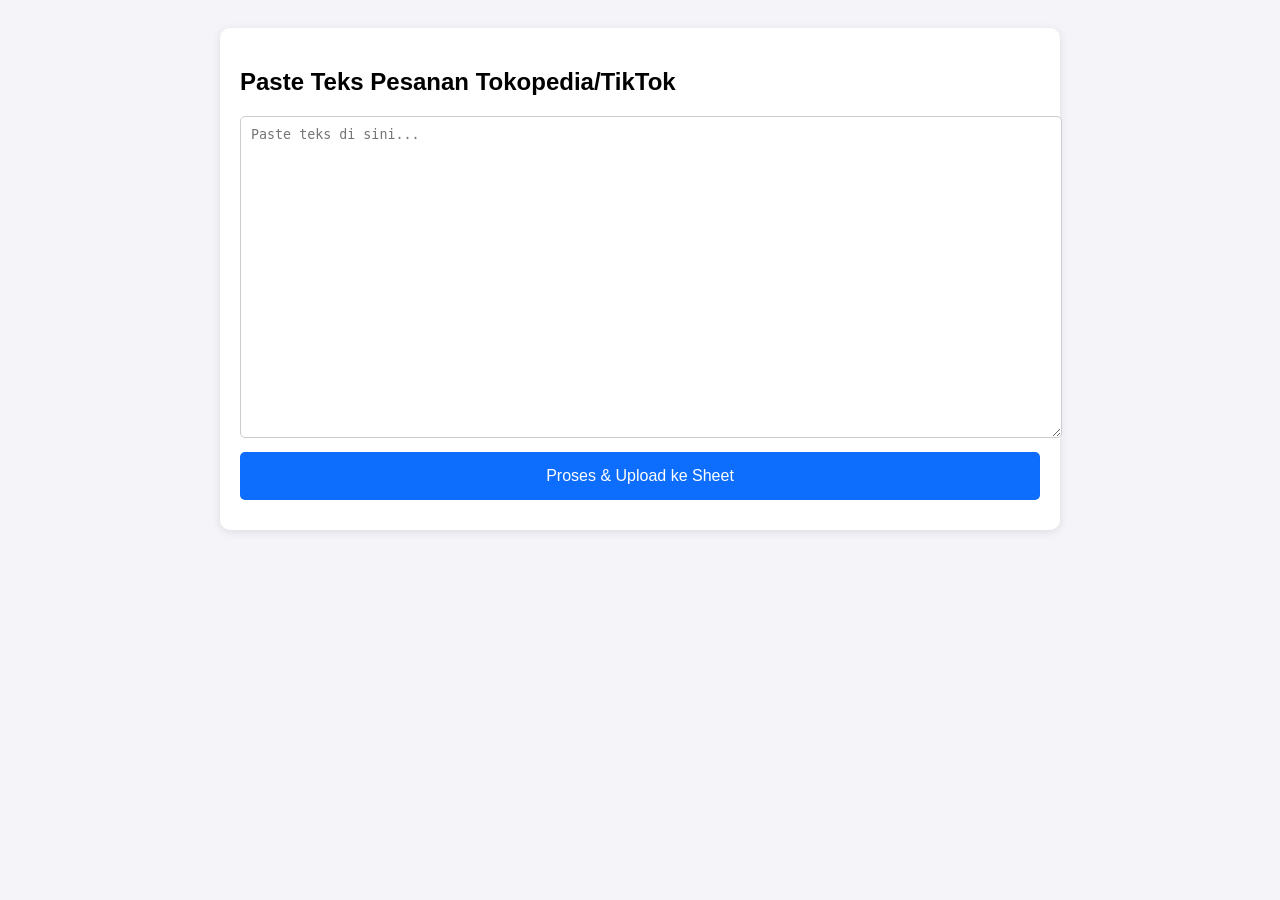
<file: upload.html>
<!DOCTYPE html>
<html lang="id">
<head>
    <meta charset="UTF-8">
    <meta name="viewport" content="width=device-width, initial-scale=1.0">
    <title>Scanner SEKAROFFICIAL</title>
    
    <link rel="manifest" href="manifest.json">
    <script>
      if ('serviceWorker' in navigator) {
        navigator.serviceWorker.register('service-worker.js')
          .then(() => console.log('PWA Service Worker Terdaftar!'));
      }
    </script>

    <style>
        body { font-family: Arial, sans-serif; padding: 20px; background: #f4f4f9; }
        .container { max-width: 800px; margin: auto; background: white; padding: 20px; border-radius: 10px; box-shadow: 0 2px 10px rgba(0,0,0,0.1); }
        textarea { width: 100%; height: 300px; margin-bottom: 10px; padding: 10px; border: 1px solid #ccc; border-radius: 5px; }
        button { width: 100%; padding: 15px; background: #0d6efd; color: white; border: none; border-radius: 5px; cursor: pointer; font-size: 16px; }
        button:hover { background: #0b5ed7; }
        #status { margin-top: 10px; text-align: center; color: #555; }
    </style>
</head>
<body>

<div class="container">
    <h2>Paste Teks Pesanan Tokopedia/TikTok</h2>
    <textarea id="rawText" placeholder="Paste teks di sini..."></textarea>
    <button onclick="prosesTeks()">Proses & Upload ke Sheet</button>
    <div id="status"></div>
</div>

<script>
    const APP_URL = "https://script.google.com/macros/s/AKfycbwa0TkNJEaxsQ41EsiCjvI-gJ1-zL7BZEbdkYIMMOkFZ58PooFUEzX5mp0MLVZtKOxn9g/exec";

    function prosesTeks() {
        const text = document.getElementById("rawText").value;
        const blocks = text.split("ID Pesanan:");
        let dataUpload = [];

        for (let i = 1; i < blocks.length; i++) {
            let block = blocks[i];
            let orderMatch = block.match(/\d{18}/);
            let orderId = orderMatch ? orderMatch[0] : null;
            let resiMatch = block.match(/(JX|JT|JZ)\d+/);
            let resi = resiMatch ? resiMatch[0] : null;

            if (orderId && resi) {
                dataUpload.push([orderId, resi]);
            }
        }

        if (dataUpload.length > 0) {
            uploadKeSheet(dataUpload);
        } else {
            alert("Data tidak ditemukan! Pastikan teks yang di-paste mencakup ID Pesanan dan Resi.");
        }
    }

    async function uploadKeSheet(data) {
        document.getElementById("status").innerText = "Mengupload " + data.length + " data...";
        try {
            await fetch(APP_URL, {
                method: "POST",
                mode: "no-cors",
                headers: { "Content-Type": "application/json" },
                body: JSON.stringify({ action: "uploadManual", data: data })
            });
            document.getElementById("status").innerText = "✅ Selesai!";
            alert("Berhasil memproses " + data.length + " pesanan!");
        } catch (err) {
            alert("Error: " + err);
        }
    }
</script>
</body>
</html>
</file>
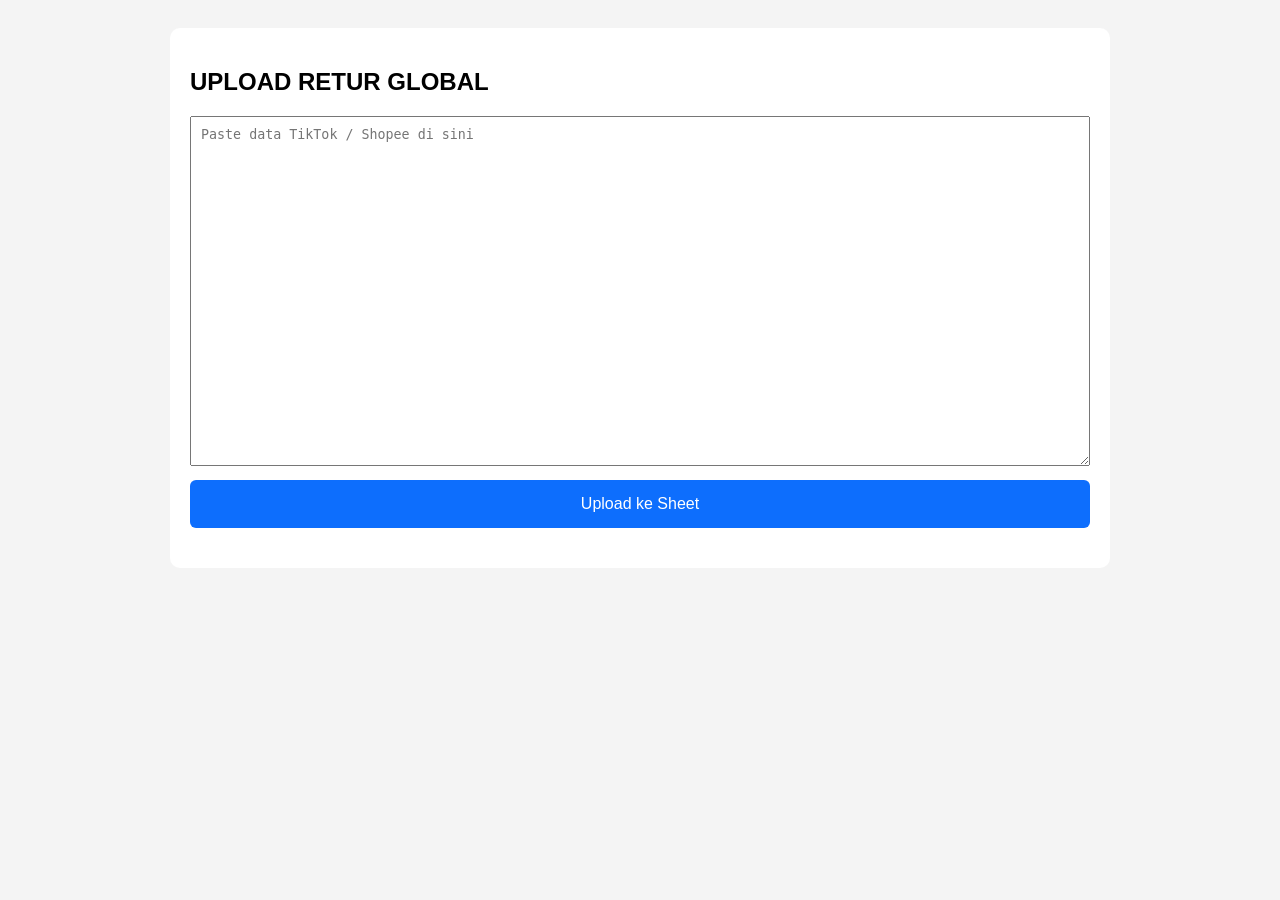
<file: uploadjnt.html>
<!DOCTYPE html>

<html>
<head>
<meta charset="UTF-8">
<meta name="viewport" content="width=device-width, initial-scale=1.0">
<title>Upload Retur</title>

<style>
body{
    font-family:Arial,sans-serif;
    background:#f4f4f4;
    padding:20px;
}

.container{
    max-width:900px;
    margin:auto;
    background:#fff;
    padding:20px;
    border-radius:10px;
}

textarea{
    width:100%;
    height:350px;
    padding:10px;
    box-sizing:border-box;
}

button{
    width:100%;
    padding:15px;
    margin-top:10px;
    background:#0d6efd;
    color:white;
    border:none;
    border-radius:6px;
    font-size:16px;
}

#hasil{
    margin-top:20px;
    white-space:pre-wrap;
}
</style>

</head>
<body>

<div class="container">

<h2>UPLOAD RETUR GLOBAL</h2>

<textarea id="rawData"
placeholder="Paste data TikTok / Shopee di sini"></textarea>

<button onclick="uploadRetur()">
Upload ke Sheet
</button>

<div id="hasil"></div>

</div>

<script>

const APP_URL = "https://script.google.com/macros/s/AKfycbwa0TkNJEaxsQ41EsiCjvI-gJ1-zL7BZEbdkYIMMOkFZ58PooFUEzX5mp0MLVZtKOxn9g/exec";

async function uploadRetur(){

    const text = document.getElementById("rawData").value.trim();

    if(!text){
        alert("Paste data dulu");
        return;
    }

    document.getElementById("hasil").innerHTML =
        "Sedang memproses...";

    try{

        const r = await fetch(APP_URL,{
            method:"POST",
            body:JSON.stringify({
                source:"uploadReturText",
                text:text
            })
        });

        const json = await r.json();

        document.getElementById("hasil").innerHTML =
            JSON.stringify(json,null,2);

    }catch(err){

        document.getElementById("hasil").innerHTML =
            err.toString();

    }
}

</script>

</body>
</html>
</file>
